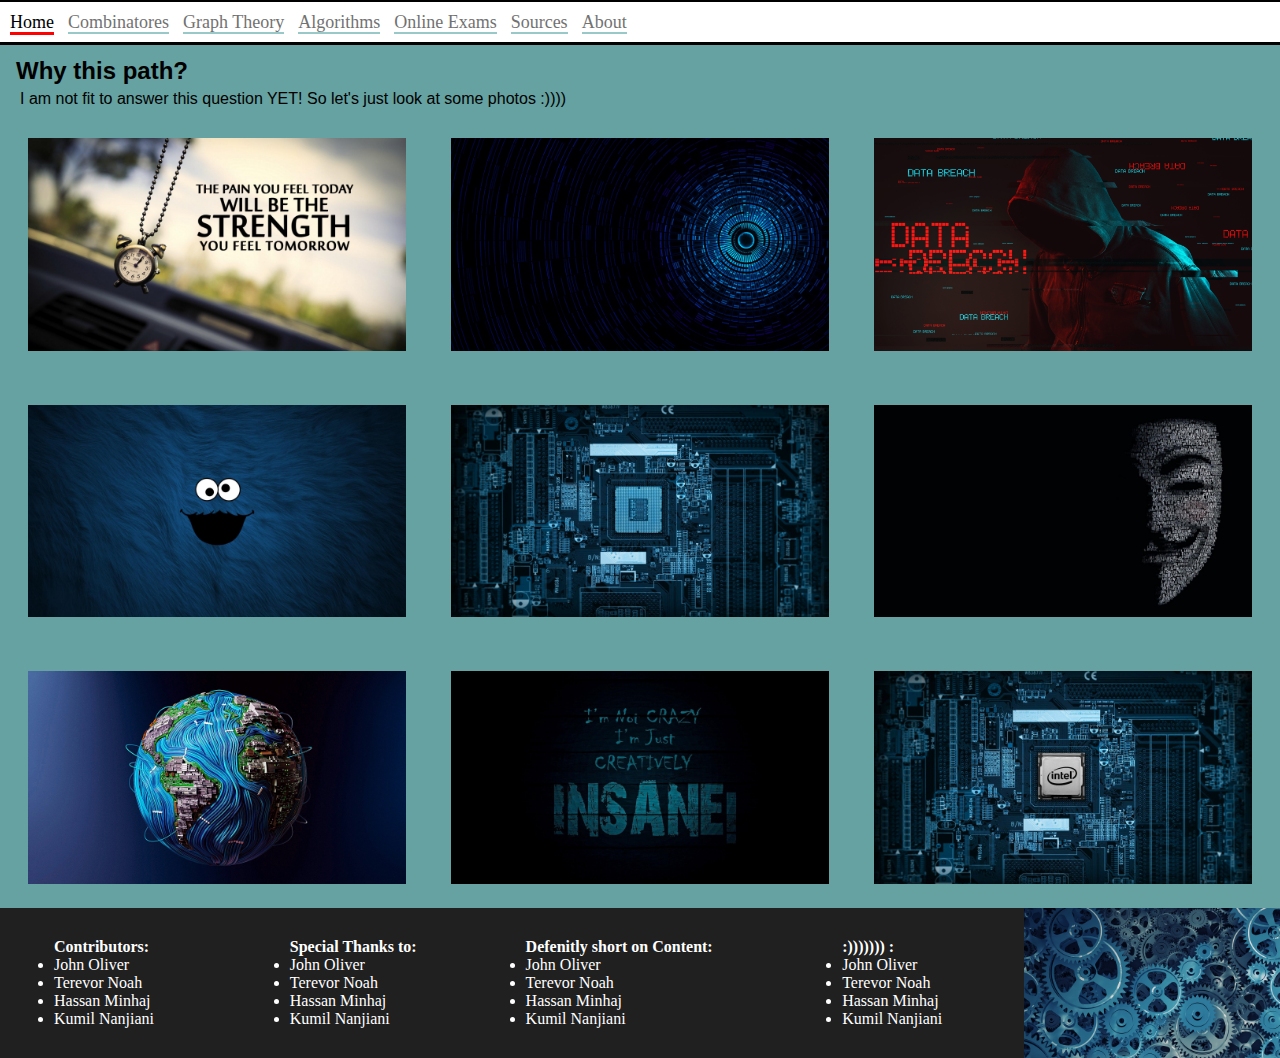
<file: site/index.html>
<!DOCTYPE html>
<html>
<head>
	<meta charset="utf-8">
	<title>Tmp</title>
	<link rel="stylesheet" type="text/css" href="css/style.css">
</head>
<body>
	<div>
		<nav>
			<div class="navbar">
				<a class="active" href="">Home</a>
				<a href="">Combinatores</a>
				<a href="">Graph Theory</a>
				<a href="">Algorithms</a>
				<a href="">Online Exams</a>
				<a href="">Sources</a>
				<a href="About.html">About</a>
			</div>
		</nav>
	</div>
	<br>
	<div>
		<h2> Why this path? </h2>
		<br>
		<p>
			I am not fit to answer this question YET!
			So let's just look at some photos :))))
		</p>
	</div>
	<div class="grid">
		<div class="grid-element">
			<a href="tmp.html">
				<img src="images/WallpaperStudio10-78097.jpg">
			</a>
		</div>
		<div class="grid-element">
			<a href="tmp.html">
				<img src="images/WallpaperStudio10-19753.jpg">
			</a>
		</div>
		<div class="grid-element">
			<a href="tmp.html">
				<img src="images/WallpaperStudio10-118342.jpg">
			</a>
		</div>
		<div class="grid-element">
			<a href="tmp.html">
				<img src="images/1.jpg">
			</a>
		</div>
		<div class="grid-element">
			<a href="tmp.html">
				<img src="images/WallpaperStudio10-2308.jpg">
			</a>	
		</div>
		<div class="grid-element">
			<a href="tmp.html">
				<img src="images/WallpaperStudio10-76116.jpg">
			</a>
		</div>
		<div class="grid-element">
			<a href="tmp.html">
				<img src="images/world.jpg.jpg">
			</a>
		</div>
		<div class="grid-element">
			<a href="tmp.html">
				<img src="images/WallpaperStudio10-40371.jpg">
			</a>
		</div>
		<div class="grid-element">
			<a href="tmp.html">
				<img src="images/WallpaperStudio10-7703.jpg">
			</a>
		</div>
	</div>
	<footer>
		<div class="footer">
			<div class="footer-element-1">
				<ul>
					<head class="footer-head"><b>Contributors:</b></head>
					<li class="footer-iteam"> John Oliver </li>
					<li class="footer-iteam"> Terevor Noah</li>
					<li class="footer-iteam"> Hassan Minhaj</li>
					<li class="footer-iteam"> Kumil Nanjiani</li>
				</ul>
			</div>
			<div class="footer-element-2">
				<ul>
					<lh class="footer-head"><b>Special Thanks to:</b></lh>
					<li class="footer-iteam"> John Oliver </li>
					<li class="footer-iteam"> Terevor Noah</li>
					<li class="footer-iteam"> Hassan Minhaj</li>
					<li class="footer-iteam"> Kumil Nanjiani</li>
				</ul>
			</div>
			<div class="footer-element-3">
				<ul>
					<lh class="footer-head"><b>Defenitly short on Content:</b></lh>
					<li class="footer-iteam"> John Oliver </li>
					<li class="footer-iteam"> Terevor Noah</li>
					<li class="footer-iteam"> Hassan Minhaj</li>
					<li class="footer-iteam"> Kumil Nanjiani</li>
				</ul>
			</div>
			<div class="footer-element-4">
				<ul>
					<lh class="footer-head"><b>:))))))) :</b></lh>
					<li class="footer-iteam"> John Oliver </li>
					<li class="footer-iteam"> Terevor Noah</li>
					<li class="footer-iteam"> Hassan Minhaj</li>
					<li class="footer-iteam"> Kumil Nanjiani</li>
				</ul>
			</div>
			<div class="footer-element-5">
				<img src="images/WallpaperStudio10-10939.jpg" align=":((((">
			</div>
		</div>
	</footer>
</body>
</html>
</file>
<file: site/css/style.css>
body {
	margin:0;
	/*padding:0;*/
	/*width: 100%;*/
	/*outline: none;*/
	/*display: block;*/
	/*position: relative;*/
	/*height: 800px;*/
	background-color: rgba(7, 105, 103, 0.62);
}

h2 {
	color: #000000;
	margin: 5px;
	position: relative;
	top: 34px;
	margin-left: 16px;
	z-index: -1;
	font-family: helvetica;
	/*font-family: helvetica;*/
	/*background-color: yellow; */
}

p {
	margin-left: 20px;
	font-family: helvetica;

}

.navbar {
	position: fixed;
	display: block;
	height: 30px;
	justify-content: center;
	left: 0;
	/*top: 0;*/
	/*background-color: #ffffff;*/
	background-color: #ffffff;
	padding-top: 10px;
	/*margin-left: 0;*/
	width: 100%;
	overflow: hidden;
	z-index: 10;
	border-top: 2px solid black;
	border-bottom: 3px solid black;
}

.navbar a{
	text-decoration: none;
	border-bottom: 2px solid rgba(00,118,119,0.4);
	margin-left: 10px;
	color: #727272;
	font-size: 18px;
}

.navbar a:hover{
	border-bottom: solid rgba(00,118,119,1);
	color: #000;
}

.navbar a.active{
	color: #000000;
	border-bottom: solid red;
}


.grid {
	display: grid;
	grid-template-columns: 30% 30% 30%;
	/*grid-template-rows: 1fr 1fr 1fr;*/
	grid-gap: 40px 9px;
	align-content: stretch;
	justify-content: space-around;
	margin: 10px;
	margin-top: 30px;
	/*background-color: #396086;*/
}

.grid-element {
	margin-bottom:10px;
	/*background-color: #520485;*/
	min-height: 100px;
}

.grid-element img {
	padding: 0;
	margin: 0;
	outline: 0;
	width: 100%
}

.grid-element img:hover {
	opacity: 0.55;
}

.footer {
	margin-right:20px;
	overflow: hidden;
	display: flex;
	flex-flow: row;
	justify-content: left;
	background-color: #202020;
	color: #ffffff;
	width: 100%;
	justify-content: space-between;
	height: 150px;
}


.footer-element-1{
	order: 1;
	margin: 14px;
	width: 18%

}

.footer-element-2{
	order: 2;
	margin: 14px;
	width: 18%

}

.footer-element-3{
	order: 3;
	margin: 14px;
	width: 25%

}

.footer-element-4 {
	order: 4;
	margin: 14px;
	width: 18%;
}

.footer-element-5 {
	order: 5;
	width: 20%
}

.footer-element-5 img {
	height: 200px;
}
</file>
